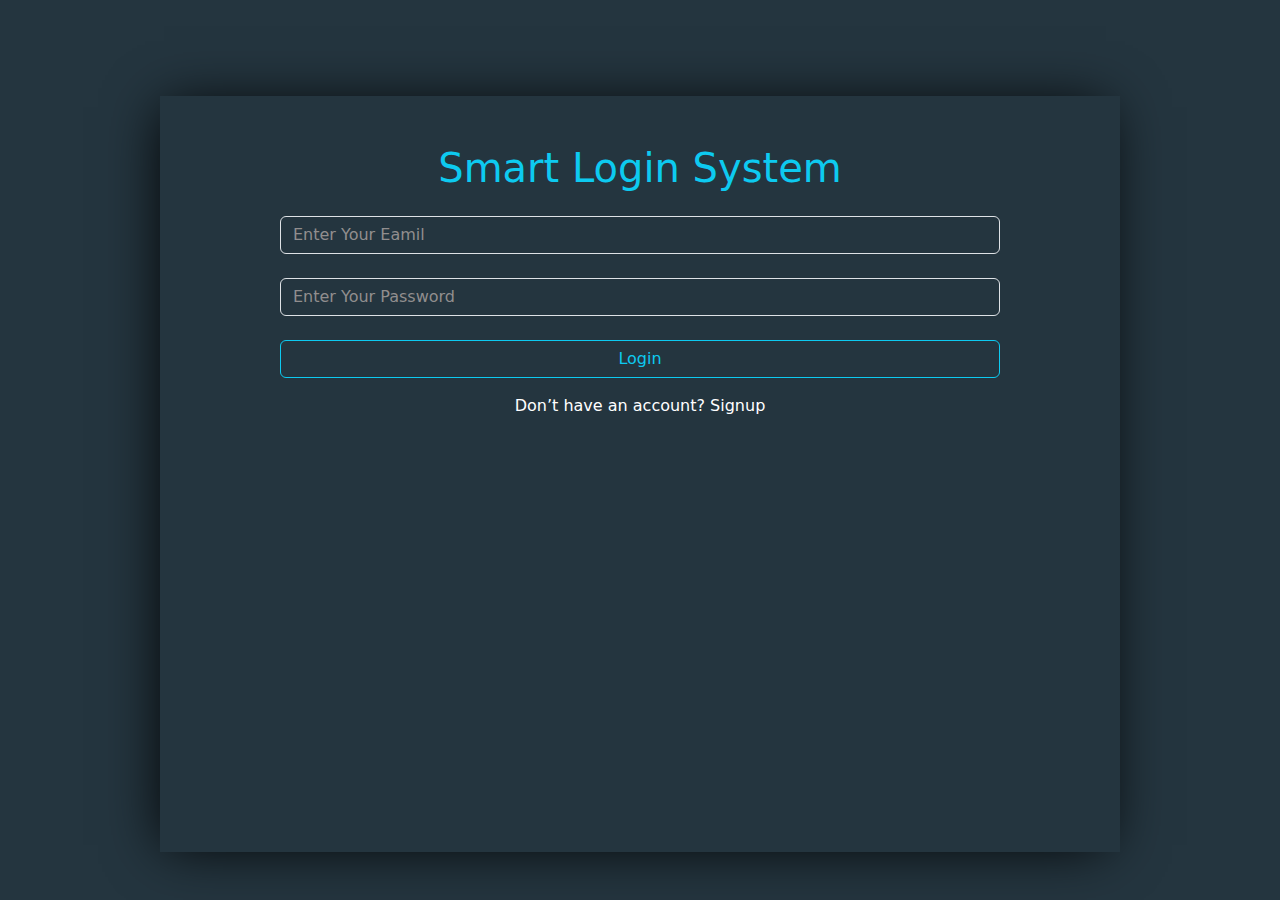
<file: index.html>
<!DOCTYPE html>
<html lang="en">
<head>
    <meta charset="UTF-8">
    <meta name="viewport" content="width=device-width, initial-scale=1.0">
    <link rel="stylesheet" href="css/all.min.css">
    <link rel="stylesheet" href="css/bootstrap.min.css">
    <link rel="stylesheet" href="css/style.css">
    <title>login</title>
</head>
<body>
  
    <main class="d-flex justify-content-center py-5">
        <section class="mt-5 w-75 py-5 log_form d-block">
            <h1 class="text-center text-info">Smart Login System</h1>
            <input type="text" class="form-control my-4 w-75 mx-auto" placeholder="Enter Your Eamil">
            <input type="password" class="form-control my-4 w-75 mx-auto" placeholder="Enter Your Password">
            <p class="text-center text-danger fs-3 d-none fail_msg">Email Or Password Incorrect</p>
            <a href="#" onclick="login_check()" class="btn btn-outline-info w-75 mx-auto d-block text-decoration-none log_btn">Login</a>
            <div class="form-pargraph text-center py-3 text-white"><p class="d-inline-block">Don’t have an account? </p><a href="signin.html"> Signup </a></div>
        </section>
    </main>

    <script src="./js/all.min.js"></script>
    <script src="./js/bootstrap.bundle.min.js"></script>
    <script src="./js/main.js"></script>
</body>
</html>
</file>
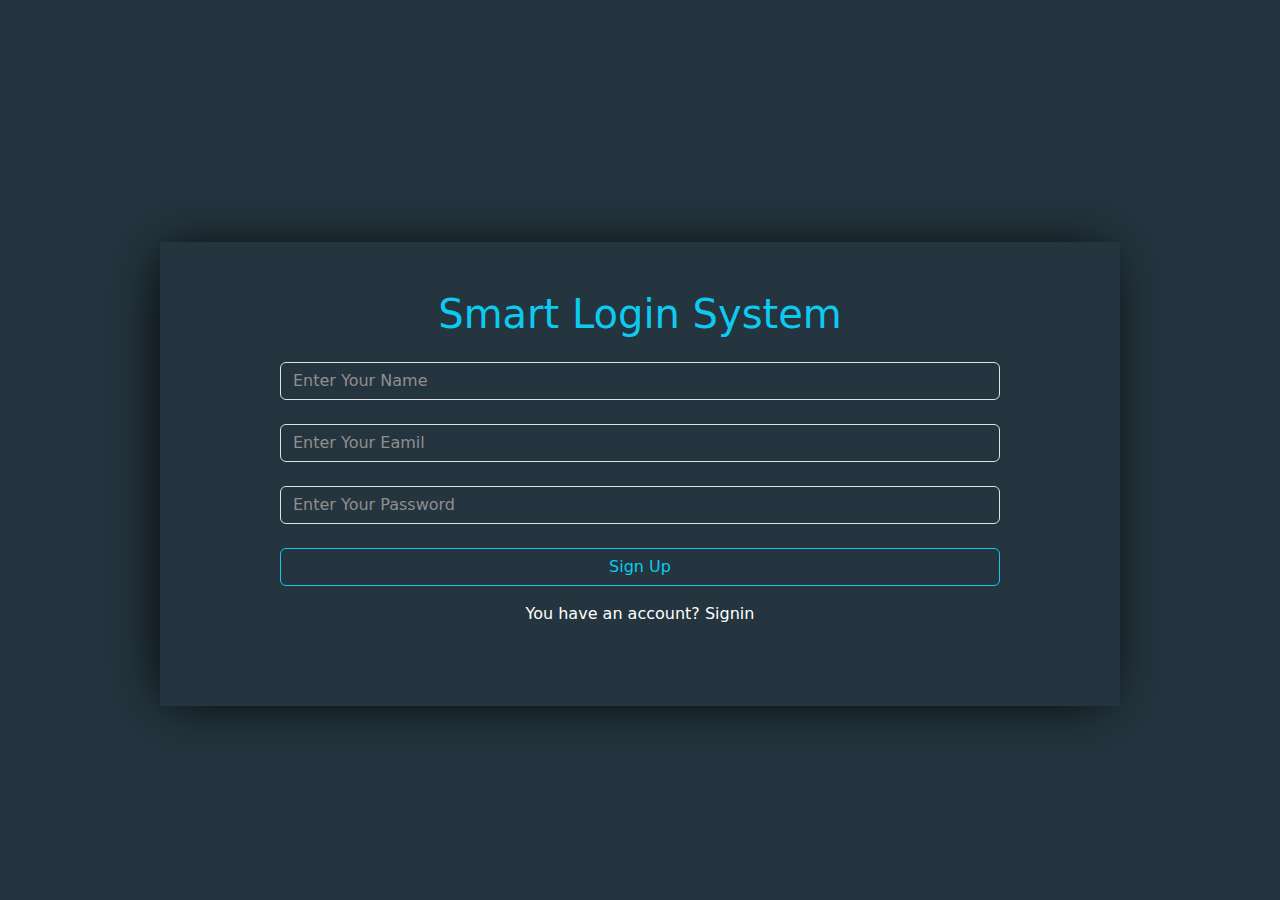
<file: signin.html>
<!DOCTYPE html>
<html lang="en">
<head>
    <meta charset="UTF-8">
    <meta name="viewport" content="width=device-width, initial-scale=1.0">
    <link rel="stylesheet" href="css/all.min.css">
    <link rel="stylesheet" href="css/bootstrap.min.css">
    <link rel="stylesheet" href="css/style.css">
    <title>login</title>
</head>
<body>
    <main class="d-flex justify-content-center align-items-center py-5">
        <section class="mt-5 w-75 py-5">
            <h1 class="text-center text-info">Smart Login System</h1>
            <input type="text" class="form-control my-4 w-75 mx-auto" placeholder="Enter Your Name">
            <input type="text" class="form-control my-4 w-75 mx-auto" placeholder="Enter Your Eamil">
            <input type="password" class="form-control my-4 w-75 mx-auto" placeholder="Enter Your Password">
            <p class="text-center text-success fs-3 d-none success_msg">Success</p>
            <a href="#" class="btn btn-outline-info w-75 mx-auto d-block text-decoration-none" onclick="get_accounts()">Sign Up</a href="#">
            <div class="form-pargraph text-center py-3 text-white"><p class="d-inline-block">You have an account? </p><a href="index.html"> Signin </a></div>
        </section>
    </main>

    <script src="./js/all.min.js"></script>
    <script src="./js/bootstrap.bundle.min.js"></script>
    <script src="./js/main.js"></script>
</body>
</html>
</file>
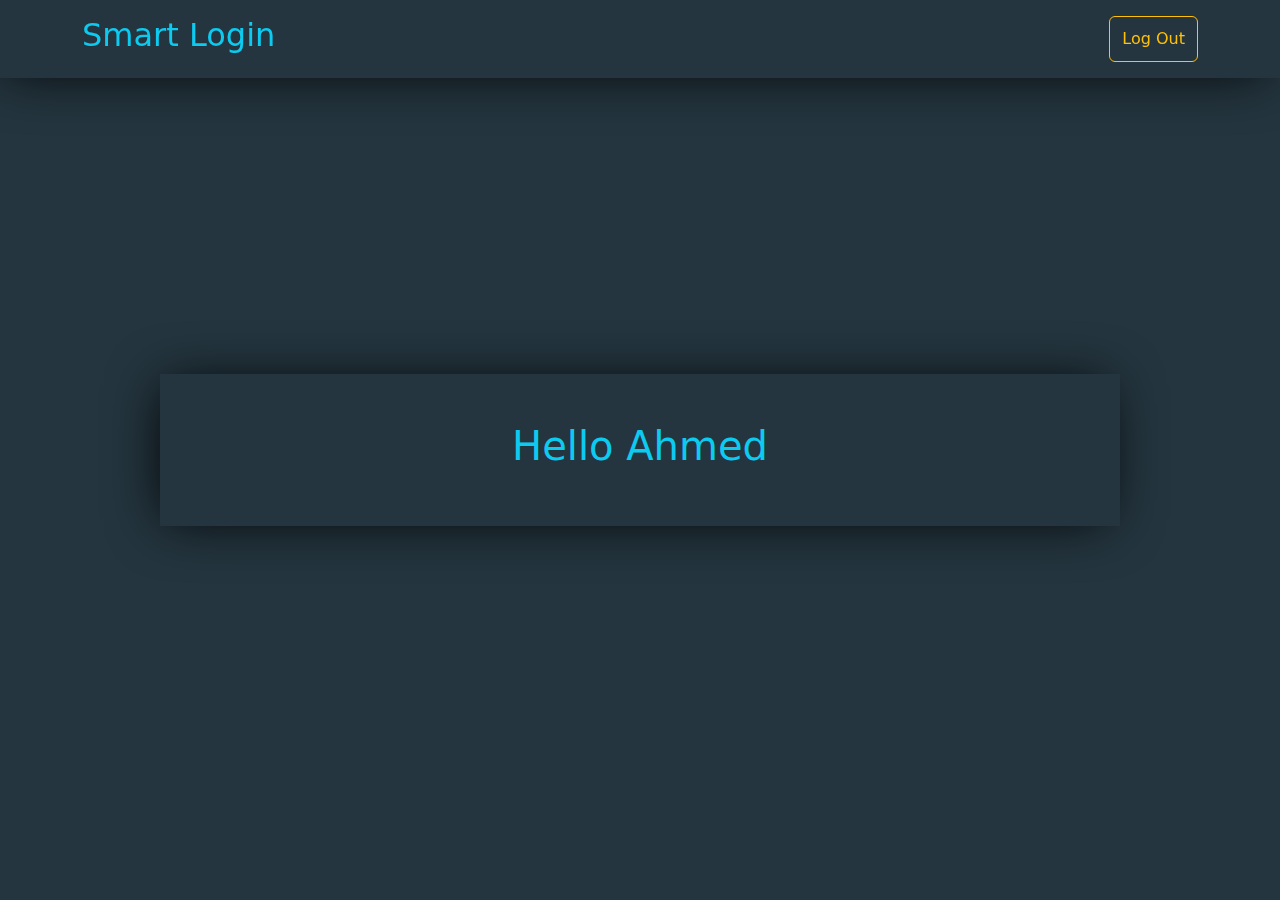
<file: welcome_page.html>
<!DOCTYPE html>
<html lang="en">
<head>
    <meta charset="UTF-8">
    <meta name="viewport" content="width=device-width, initial-scale=1.0">
    <link rel="stylesheet" href="css/all.min.css">
    <link rel="stylesheet" href="css/bootstrap.min.css">
    <link rel="stylesheet" href="css/style.css">
    <title>login</title>
</head>
<body>
    <nav class="fixed-top mb-3 py-3">
        <div class="container d-flex justify-content-between">
            <h2 class="fs-2 text-info">Smart Login</h2>
            <button class="btn btn-outline-warning" onclick="log_out()">Log Out</button>
        </div>
    </nav>
    <main class="d-flex align-items-center justify-content-center py-5">
        <section class="py-5 w-75">
            <h2 class="fs-1 text-center text-info welcome_msg">Hello Ahmed</h2>
        </section>
    </main>

    <script src="./js/all.min.js"></script>
    <script src="./js/bootstrap.bundle.min.js"></script>
    <script src="./js/main.js"></script>
</body>
</html>
</file>
<file: css/style.css>
nav{
    box-shadow: -5px 2px 54px -9px rgba(0, 0, 0, 1);
}
main{
    background-color: #24353F;
    height: 100vh;
}
.form-control, .form-control:focus{
    background-color: #24353F;
    color: white;
}
.form-control::placeholder{
    color: rgb(145, 142, 142);
}
section{
    box-shadow: -5px 2px 54px -9px rgba(0, 0, 0, 1);
}
a{
    text-decoration: none;
    color: white;
}
a:hover{
    text-decoration: underline;
}
</file>
